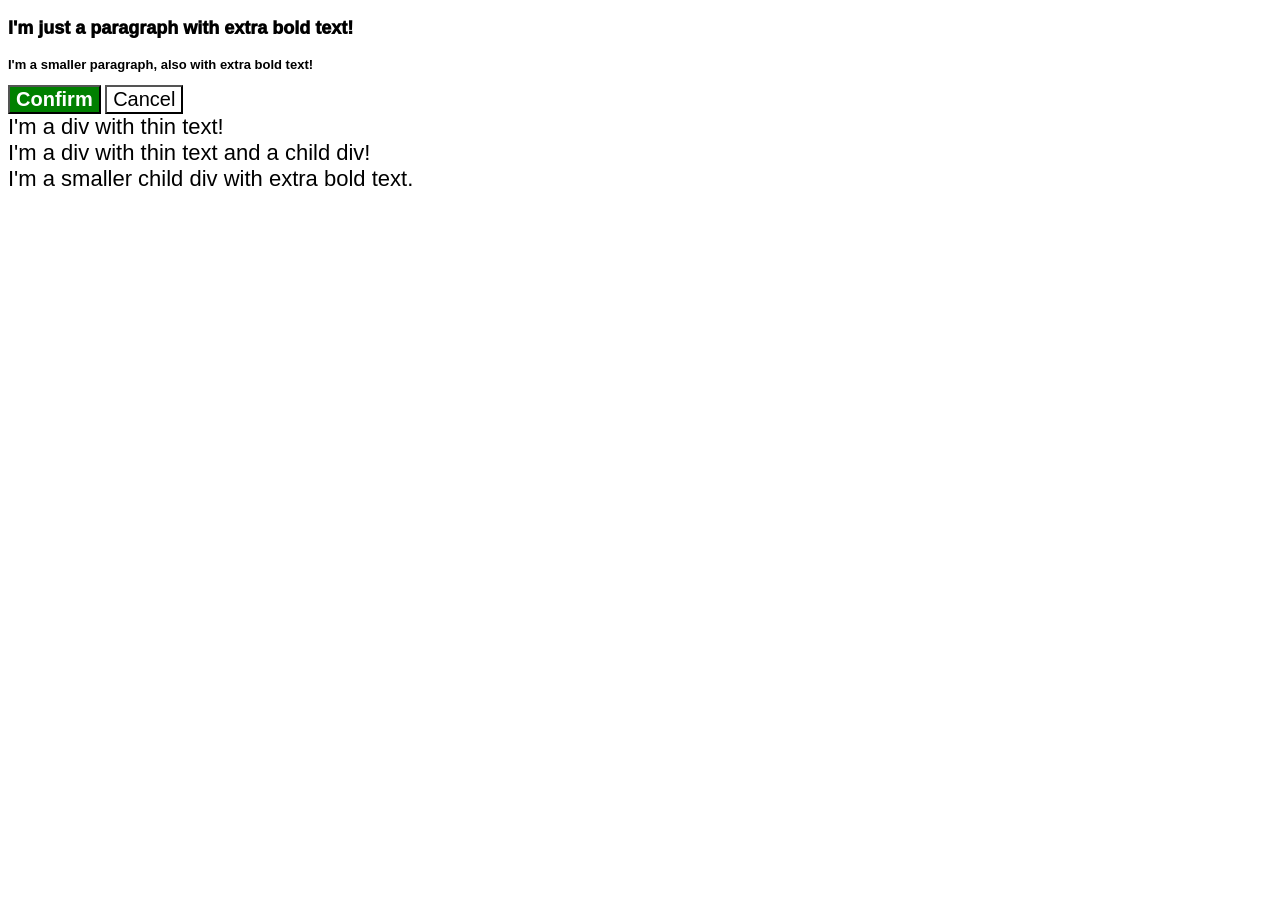
<file: foundations/cascade/01-cascade-fix/index.html>
<!DOCTYPE html>
<html lang="en">
  <head>
    <meta charset="UTF-8">
    <meta http-equiv="X-UA-Compatible" content="IE=edge">
    <meta name="viewport" content="width=device-width, initial-scale=1.0">
    <title>Fix the Cascade</title>
    <link rel="stylesheet" href="style.css">
  </head>
  <body>


    
    <p class="para">I'm just a paragraph with extra bold text!</p>
    <p class="para small-para">I'm a smaller paragraph, also with extra bold text!</p>

    <button id="confirm-button" class="button confirm">Confirm</button>
    <button id="cancel-button" class="button cancel">Cancel</button>

    <div class="text">I'm a div with thin text!</div>
    <div class="text">I'm a div with thin text and a child div!
      <div class="text child">I'm a smaller child div with extra bold text.</div>
    </div>



  </body>
</html>
</file>
<file: foundations/cascade/01-cascade-fix/style.css>
body { /*Everything*/
  font-family: Arial, Helvetica, sans-serif;
}

.para,  /*class para and small-para*/
.small-para {
  color: hsl(0, 0%, 0%);
  
}


.para {   /*just para*/
  font-size: large;
  font-weight: 1000;
}

.small-para {  /*just small-para*/
  font-size: small;
  font-weight: 800;
  
}



.confirm {   /*just confirm*/
  background: green;
  color: white;
  font-weight: bold;
} 

.button {  /*just button*/
  background-color: rgb(255, 255, 255);
  color: rgb(0, 0, 0);
  font-size: 20px;
}

.child {  /*just child*/
  color: rgb(0, 0, 0);
  font-weight: 800;
  font-size: 14px;
}


#confirm-button {
  color: white;
  background-color: green;
}

div.text {  /* text that is a child of div */
  color: rgb(0, 0, 0);
  font-size: 22px;
  font-weight: 100;
}
</file>
